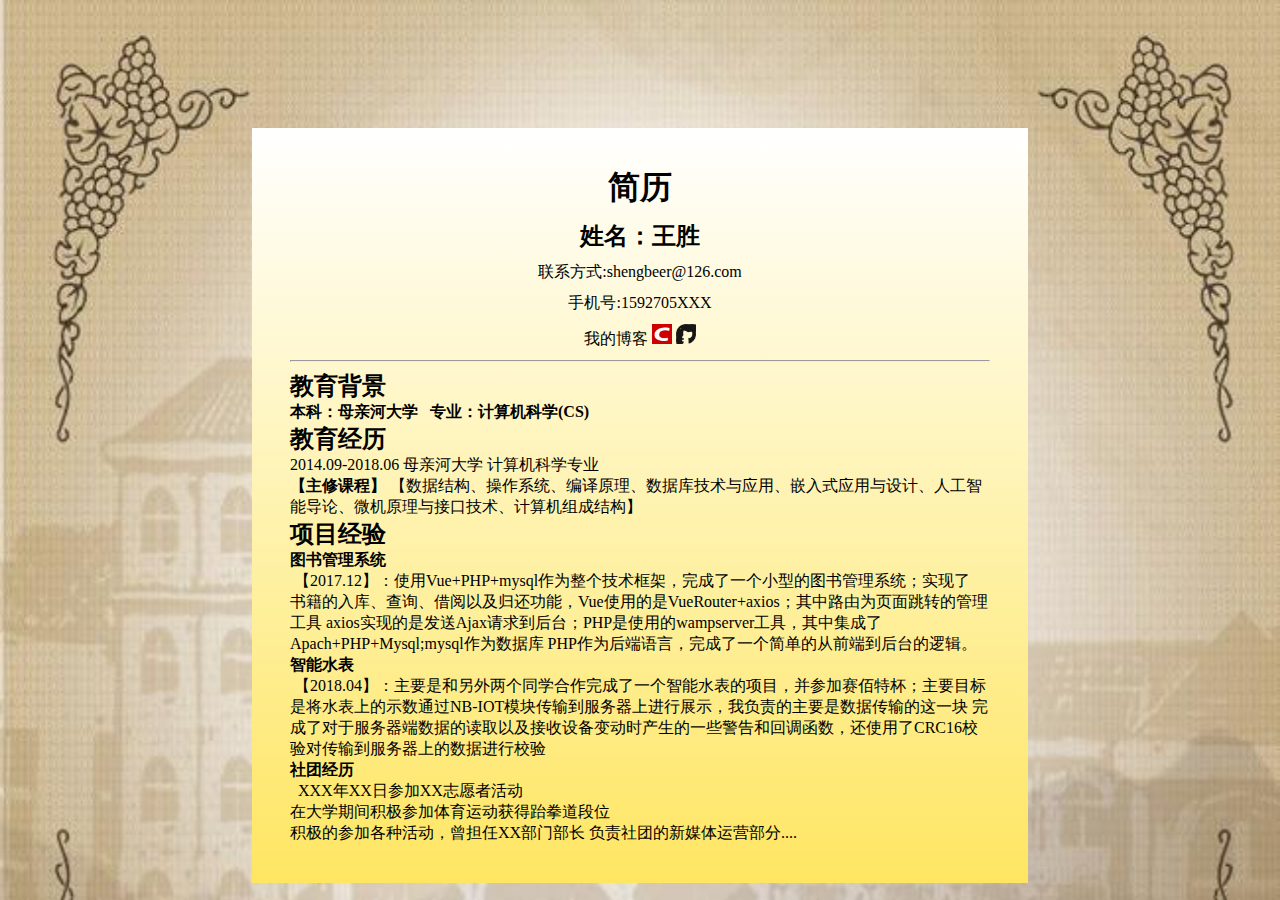
<file: resume/index.html>
<!DOCTYPE html>
<html lang="zh">
    <meta charset="UTF-8">
    <title>我的简历</title>
    <link rel="stylesheet" href="css/resume.css" />
    <style>
    </style>
<body>
	<div class="contain">
<header>
    <h1 >简历</h1>
    <ul>
    	<li>
    		<h2>姓名：王胜</h2>
    	</li>
    	<li>联系方式:shengbeer@126.com</li>
    	<li>手机号:1592705XXX</li>
    	<li class="blog">
    		<span>我的博客</span>
    		<a class="csdn" href="https://blog.csdn.net/shengbeer" target="_blank">
    			<img src="img/csdn.ico" />
    		</a>
    		<a class="github" title="github链接" href="https://github.com/shengbeer" target="_blank">
    			<img src="img/github.ico" alt="github地址"/>
    		</a>
    	</li>
    	<li></li>
    </ul>
</header>
<hr/>
<h2>教育背景</h2>
<p class="degree">
    <strong>本科：<a href="http://www.yangtzeu.edu.cn/">母亲河大学</a>
    </strong>&nbsp;
    <strong>专业：<a href="http://jky.yangtzeu.edu.cn/look.asp?ArticleID=2">计算机科学(CS)</a></strong>
</p>
<h2>
    教育经历
</h2>
<p>
    2014.09-2018.06 母亲河大学 计算机科学专业
    <br />
    <strong>【主修课程】</strong>
    【数据结构、操作系统、编译原理、数据库技术与应用、嵌入式应用与设计、人工智能导论、微机原理与接口技术、计算机组成结构】
</p>
<h2>
    项目经验
</h2>
<p>
    <strong>图书管理系统</strong>
    <br/>
    &nbsp;【2017.12】：使用Vue+PHP+mysql作为整个技术框架，完成了一个小型的图书管理系统；实现了
    书籍的入库、查询、借阅以及归还功能，Vue使用的是VueRouter+axios；其中路由为页面跳转的管理工具
    axios实现的是发送Ajax请求到后台；PHP是使用的wampserver工具，其中集成了Apach+PHP+Mysql;mysql作为数据库
    PHP作为后端语言，完成了一个简单的从前端到后台的逻辑。
</p>
<p>
    <strong>智能水表</strong>
    <br>
    &nbsp;【2018.04】：主要是和另外两个同学合作完成了一个智能水表的项目，并参加赛佰特杯；主要目标是将水表上的示数通过NB-IOT模块传输到服务器上进行展示，我负责的主要是数据传输的这一块
    完成了对于服务器端数据的读取以及接收设备变动时产生的一些警告和回调函数，还使用了CRC16校验对传输到服务器上的数据进行校验
</p>
<p>
    <strong>社团经历</strong>
    <br/>
     &nbsp;&nbsp;XXX年XX日参加XX志愿者活动
    <br />
    在大学期间积极参加体育运动获得跆拳道段位
    <br/>
    积极的参加各种活动，曾担任XX部门部长 负责社团的新媒体运营部分....
</p>
</div>
</body>
</html>
</file>
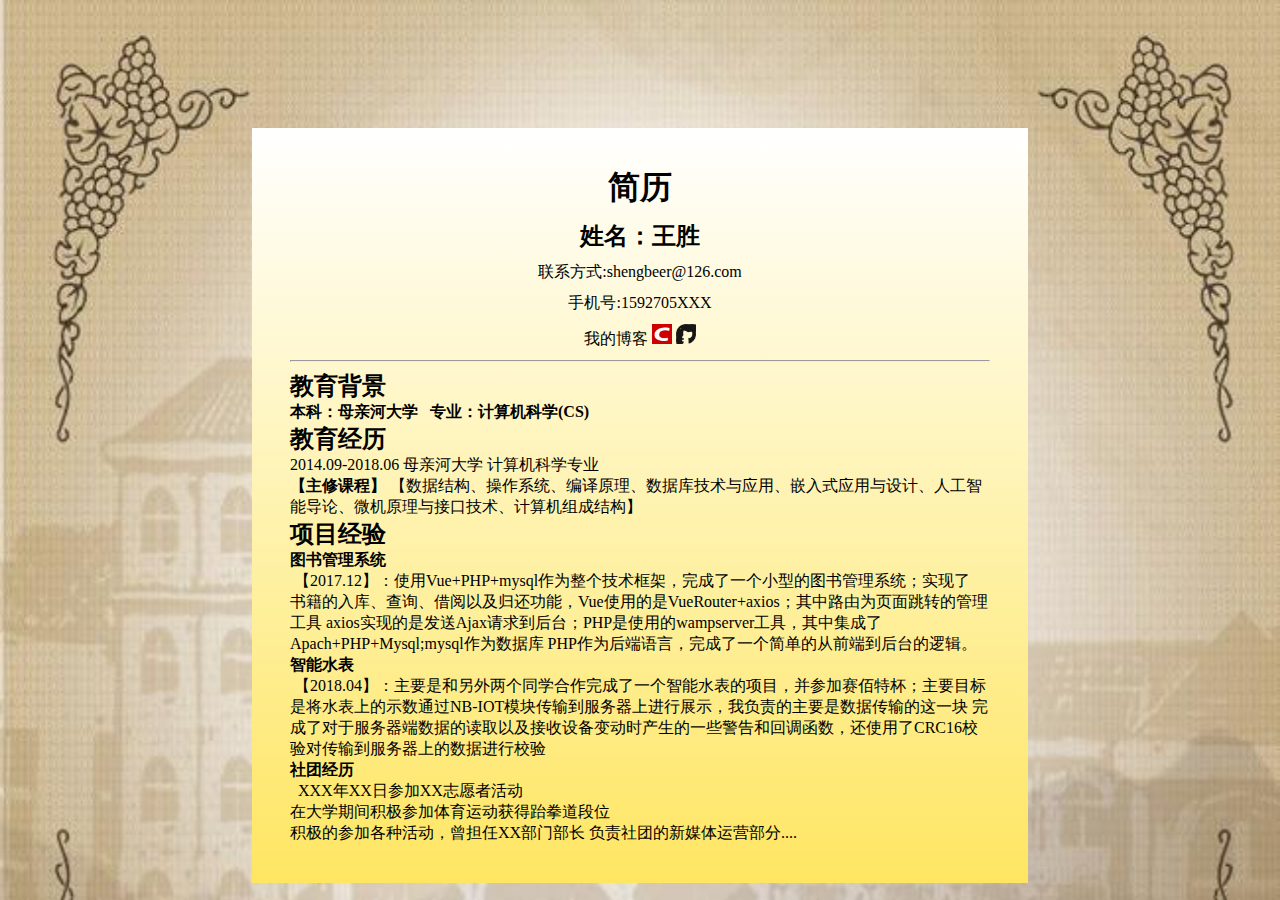
<file: resume1/index.html>
<!DOCTYPE html>
<html lang="zh">
    <meta charset="UTF-8">
    <title>我的简历</title>
    <link rel="stylesheet" href="css/resume.css" />
    <style>
    </style>
<body>
	<div class="contain">
<header>
    <h1 >简历</h1>
    <ul>
    	<li>
    		<h2>姓名：王胜</h2>
    	</li>
    	<li>联系方式:shengbeer@126.com</li>
    	<li>手机号:1592705XXX</li>
    	<li class="blog">
    		<span>我的博客</span>
    		<a class="csdn" href="https://blog.csdn.net/shengbeer" target="_blank" title="我的博客">
    			<img src="img/csdn.ico" />
    		</a>
    		<a class="github" title="github链接" href="https://github.com/shengbeer" target="_blank">
    			<img src="img/github.ico" alt="github地址"/>
    		</a>
    	</li>
    	<li></li>
    </ul>
</header>
<hr/>
<h2>教育背景</h2>
<p class="degree">
    <strong>本科：<a href="http://www.yangtzeu.edu.cn/">母亲河大学</a>
    </strong>&nbsp;
    <strong>专业：<a href="http://jky.yangtzeu.edu.cn/look.asp?ArticleID=2">计算机科学(CS)</a></strong>
</p>
<h2>
    教育经历
</h2>
<p>
    2014.09-2018.06 母亲河大学 计算机科学专业
    <br />
    <strong>【主修课程】</strong>
    【数据结构、操作系统、编译原理、数据库技术与应用、嵌入式应用与设计、人工智能导论、微机原理与接口技术、计算机组成结构】
</p>
<h2>
    项目经验
</h2>
<p>
    <strong>图书管理系统</strong>
    <br/>
    &nbsp;【2017.12】：使用Vue+PHP+mysql作为整个技术框架，完成了一个小型的图书管理系统；实现了
    书籍的入库、查询、借阅以及归还功能，Vue使用的是VueRouter+axios；其中路由为页面跳转的管理工具
    axios实现的是发送Ajax请求到后台；PHP是使用的wampserver工具，其中集成了Apach+PHP+Mysql;mysql作为数据库
    PHP作为后端语言，完成了一个简单的从前端到后台的逻辑。
</p>
<p>
    <strong>智能水表</strong>
    <br>
    &nbsp;【2018.04】：主要是和另外两个同学合作完成了一个智能水表的项目，并参加赛佰特杯；主要目标是将水表上的示数通过NB-IOT模块传输到服务器上进行展示，我负责的主要是数据传输的这一块
    完成了对于服务器端数据的读取以及接收设备变动时产生的一些警告和回调函数，还使用了CRC16校验对传输到服务器上的数据进行校验
</p>
<p>
    <strong>社团经历</strong>
    <br/>
     &nbsp;&nbsp;XXX年XX日参加XX志愿者活动
    <br />
    在大学期间积极参加体育运动获得跆拳道段位
    <br/>
    积极的参加各种活动，曾担任XX部门部长 负责社团的新媒体运营部分....
</p>
</div>
</body>
</html>
</file>
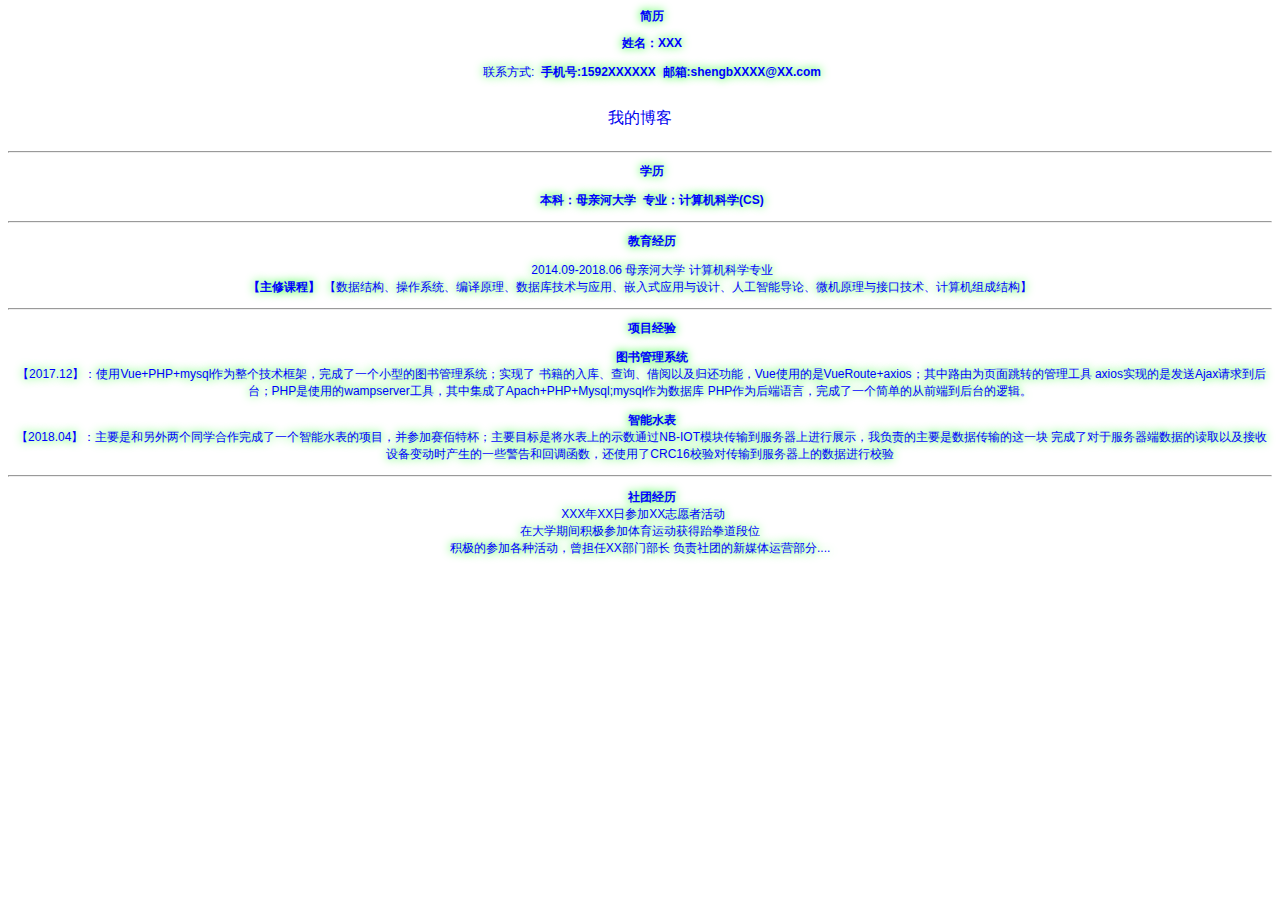
<file: myIntroduce.html>
<!DOCTYPE html>
<html lang="zh">
    <meta charset="UTF-8">
    <title>我的简历</title>
    <style>
        h1,h2,p{
            color: #00f;
            font-size: 12px;
            font-family: Arial;
            text-indent: 2em;
            text-shadow: 0 0 10px #0f0;
            text-align: center;
        }
        header a{
            text-decoration: none;
            display: block;
            text-align: center;
            line-height:50px ;
        }
    </style>
<body>
<header>
    <h1 >简历</h1>
    <h2>姓名：XXX</h2>
    <p>联系方式:&nbsp;
    <strong>手机号:1592XXXXXX</strong>&nbsp;
        <strong>邮箱:shengbXXXX@XX.com</strong>
    </p>
    <a href="shengbeer.github">我的博客</a>
</header>
<hr/>
<h2>学历</h2>
<p>
    <strong>本科：母亲河大学</strong>&nbsp;
    <strong>专业：计算机科学(CS)</strong>
</p>
<hr/>
<h2>
    教育经历
</h2>
<p>
    2014.09-2018.06 母亲河大学 计算机科学专业
    <br />
    <strong>【主修课程】</strong>
    【数据结构、操作系统、编译原理、数据库技术与应用、嵌入式应用与设计、人工智能导论、微机原理与接口技术、计算机组成结构】
</p>
<hr/>
<h2>
    项目经验
</h2>
<p>
    <strong>图书管理系统</strong>
    <br/>
    &nbsp;【2017.12】：使用Vue+PHP+mysql作为整个技术框架，完成了一个小型的图书管理系统；实现了
    书籍的入库、查询、借阅以及归还功能，Vue使用的是VueRoute+axios；其中路由为页面跳转的管理工具
    axios实现的是发送Ajax请求到后台；PHP是使用的wampserver工具，其中集成了Apach+PHP+Mysql;mysql作为数据库
    PHP作为后端语言，完成了一个简单的从前端到后台的逻辑。
</p>
<p>
    <strong>智能水表</strong>
    <br>
    &nbsp;【2018.04】：主要是和另外两个同学合作完成了一个智能水表的项目，并参加赛佰特杯；主要目标是将水表上的示数通过NB-IOT模块传输到服务器上进行展示，我负责的主要是数据传输的这一块
    完成了对于服务器端数据的读取以及接收设备变动时产生的一些警告和回调函数，还使用了CRC16校验对传输到服务器上的数据进行校验
</p>
<hr />
<p>
    <strong>社团经历</strong>
    <br/>
     &nbsp;&nbsp;XXX年XX日参加XX志愿者活动
    <br />
    在大学期间积极参加体育运动获得跆拳道段位
    <br/>
    积极的参加各种活动，曾担任XX部门部长 负责社团的新媒体运营部分....
</p>
</body>
</html>
</file>
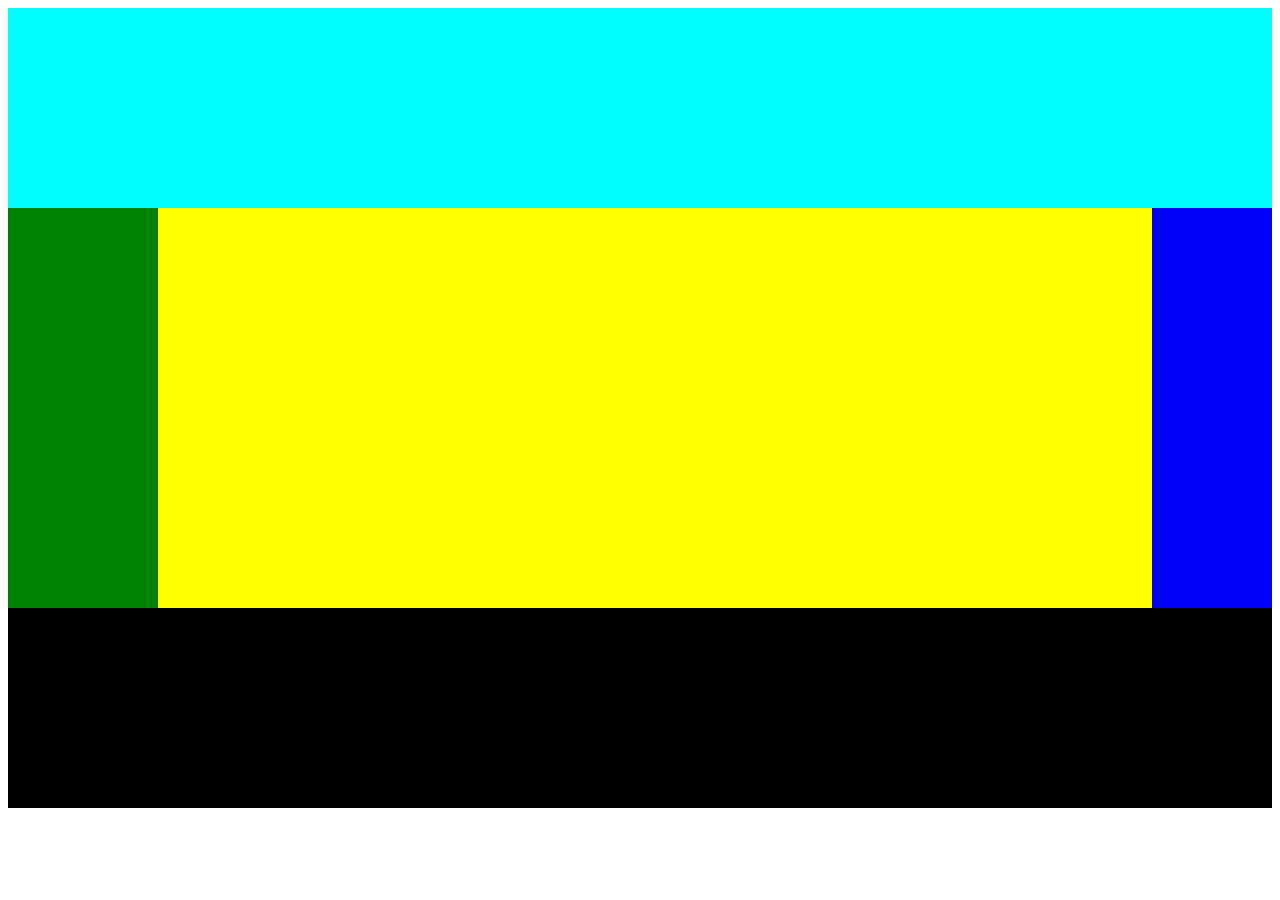
<file: TestHoly.html>
<!DOCTYPE html>
<html>
	<head>
		<meta charset="UTF-8">
		<title>Holy Grail</title>
		<style>
			body{
				min-width: 420px;
			}
			#header{
				background-color: cyan;
				height: 200px;
			}
			#container{
				padding-left: 150px;
				padding-right: 120px;
				background-color: red;
				height: 400px;	
			}
			#container .cloumns{
				float: right;
				position: relative;
				height:400px
			}
			#center{
				width: 100%;
				background-color: yellow;
			}
			#left{
				width: 150px;
				background-color: green;
				margin-left: -150px;
			}
			#right{
				width: 120px;
				background-color:blue;
				margin-right:-100% ;
				left: 120px;
			}
			#footer{
				background-color: black;
				height: 200px;
				clear: both;
			}
		</style>
	</head>
	<body>
		<!-- STEP1:Create the frame 首先创建一个框架,他由三部分组成；头部、中间部分以及尾部
        	作者：offline
        	时间：2019-02-16
        	描述：然后我们设置中间部分的左右内边距为我们想要的左右两栏的宽度
        -->
        <!--
        	STEP2:ADD the cloumns
        	作者：offline
        	时间：2019-02-16
        	描述：第二部我们需要向中间部分添加列，添加的列就是我们所需要的栏数；这里我们需要三行；所以我们
        	将添加三列
        	接下来我们给这三栏添加适当的宽度并浮动他们，当然为了防止尾部的位置受到浮动的影响
        	变化，我们需要清除浮动
        	注意：在我们添加栏数的时候,我们需要将处于中间栏的标签写在其他栏之前；这么做是因为中间栏的宽度
        	设置的是100% 如果不写在其他栏前面；那么当浮动的时候中间这一栏的前后栏会各自占据一行的空间。从而导致留白等问题。
        -->
        <!--
        	STEP3:PULL the left cloumn into place
        	作者：offline
        	时间：2019-02-16
        	描述：将左边列放置到左栏中，首先我们设置左边列的左外边距为-100%这样左边行就完全处于container这个容器的最左边
        	然后我们需要用定位将其调整到左侧：具体的方法是设置其为相对定位并且right值为其宽度，那样左列就会向左平移其宽度个单位
        	从而达到放置到左栏的位置。
        -->
        <!--
        	STEP4 PULL the right cloumn into place
        	作者：offline
        	时间：2019-02-16
        	描述：将右列放置到右栏中，具体的操作可以参考左栏；但是作者在这里提供了一个比较简单的方法
        	就是直接设置其margin-right值为负的其宽度个单位，这样右列就会自动升到右栏中
        -->
        <!--
        	作者：offline
        	时间：2019-02-16
        	描述：至此，基本上完成了整个圣杯布局，然后我们为了确保能够正确的显示；我们需要将body的宽度
        	设置一个最小宽度以确保圣杯布局能够正确的显示在用户的界面上
        	这个宽度为：2*左列的宽+右列的宽(在我们这里为2*150px+120px)
        -->
        <!--
        	作者：offline
        	时间：2019-02-16
        	描述：关于圣杯布局的一点总结：首先我们需要理解圣杯布局的核心思想，即通过最外面一层div包裹所需要的栏
        	然后通过浮动让每一栏能够位于同一行上，最后通过定位的方式将其调整到合适的位置
        	需要注意的点有：1.中间自适应栏需要写在其他栏之前，否则无法让每一栏位于统一行上；2.要记得清除浮动，防止尾部占据容器位置
        -->
        <!--
        	作者：offline
        	时间：2019-02-16
        	描述：圣杯布局的特性有以下几点：
        	1.have a fluid center with fixed width sidebars, (有一个自适应栏和固宽栏)
			2.allow the center column to appear first in the source,(中间自适应栏要优先于其他栏被解析)
			3.allow any column to be the tallest,
			4.require only a single extra div of markup (仅仅只需要额外添加一个div)
			5.require very simple CSS, with minimal hacks patches.(CSS简单并且有良好的兼容性)
        -->
		<div id="header"></div>
		<div id="container">
			<div id="center" class="cloumns"></div>
			<div id="left" class="cloumns"></div>		
			<div id="right" class="cloumns"></div>
		</div>
		<div id="footer"></div>
	</body>
</html>
</file>
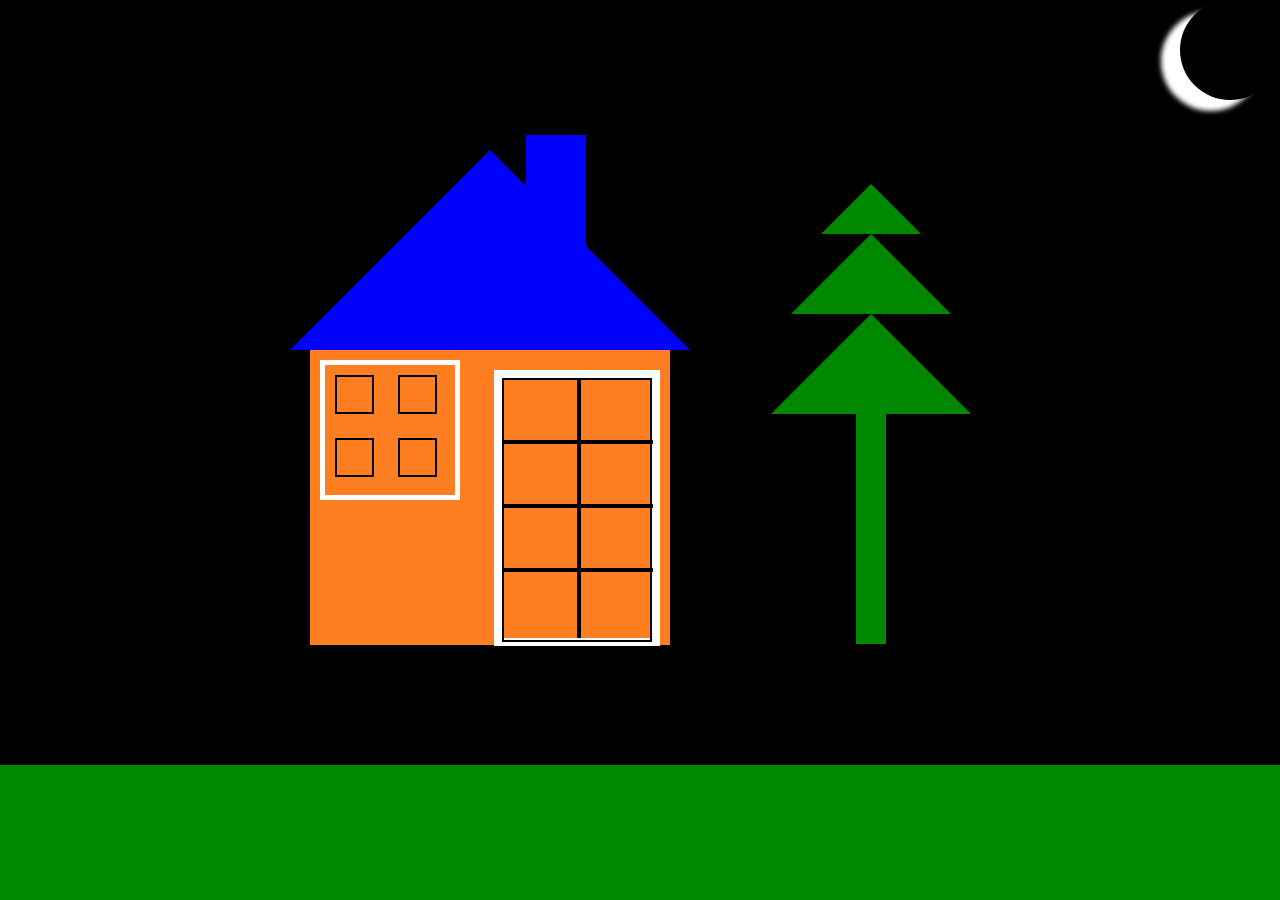
<file: jumeiRegister/CSS_layout.html>
<!DOCTYPE html>
<html>
	<head>
		<meta charset="UTF-8">
		<title>CSS浮动布局练习</title>
		<link rel="stylesheet" href="css/house.css" />
	</head>
	<body>
		<div class="header clear-float">
			<div id="moon">
				
			</div>
		</div>
		<div class="content">
			<div class="container">
				<div class="house">
					<div class="house-top">
						<div class="yanchong">
						</div>
						<div class="house-header">	
						</div>
					</div>
					<div class="house-footer">
						<span class="window">
							<span class="window-small"></span>
							<span class="window-small"></span>
							<span class="window-small"></span>
							<span class="window-small"></span>
						</span>
						<span class="door">
							<span class="door-center"></span>
							<div class="door-border">
							<span class="door-small"></span>
							<span class="door-small"></span>
							<span class="door-small"></span>
							</div>
						</span>
					</div>
				</div>
				<div class="tree">
					<span></span>
					<span></span>
					<span></span>
					<span></span>
				</div>
			</div>
		</div>
		<div class="footer">
			
		</div>
	</body>
</html>
</file>
<file: resume/css/resume.css>
/*清楚一些标签的自带样式*/
header,p,li,a,ul,h1,h2,h3,h4,h5,h6,body{
	padding: 0;
	margin: 0;
}
/*使用伪元素的方法来清除浮动*/
.clear-float:after{
	content: "";
	display: block;
	clear: both;
}
/*清除无序列表前自带的圆点*/
ul li{
	list-style: none;
}
/*清除a标签的下划线并且设置其字体颜色为黑色*/
a{
	text-decoration: none;
	color: #000;
}
body{
    background-image: url(../img/timg2.jpg);
    background-size: cover;
}
.contain{
	width: 700px;
	margin: 0 auto;
	background-image: linear-gradient(to bottom,#fff,#FEE662);
	margin-top: 10%;
	padding: 3%;
}
header{
	text-align: center;
}
header ul li{
	margin: 10px 0;
}
ul li img{
	width: 20px;
	height:20px;
}
.csdn img{
	background-image: url(../img/csdn.ico);
}
.github img{
	background-image: url(../img/github.ico);
}
.degree strong a:hover{
	color:orange;
}
</file>
<file: resume1/css/resume.css>
/*清楚一些标签的自带样式*/
header,p,li,a,ul,h1,h2,h3,h4,h5,h6,body{
	padding: 0;
	margin: 0;
}
/*使用伪元素的方法来清除浮动*/
.clear-float:after{
	content: "";
	display: block;
	clear: both;
}
/*清除无序列表前自带的圆点*/
ul li{
	list-style: none;
}
/*清除a标签的下划线并且设置其字体颜色为黑色*/
a{
	text-decoration: none;
	color: #000;
}
body{
    background-image: url(../img/timg2.jpg);
    background-size: cover;
}
.contain{
	width: 700px;
	margin: 0 auto;
	background-image: linear-gradient(to bottom,#fff,#FEE662);
	margin-top: 10%;
	padding: 3%;
}
header{
	text-align: center;
}
header ul li{
	margin: 10px 0;
}
ul li img{
	width: 20px;
	height:20px;
}
.csdn img{
	background-image: url(../img/csdn.ico);
}
.github img{
	background-image: url(../img/github.ico);
}
.degree strong a:hover{
	color:orange;
}
</file>
<file: jumeiRegister/css/house.css>
html,body{
	width: 100%;
	height: 100%;
	padding: 0;
	margin: 0;
	background-color: #000;
}
span{
	margin: 0;
	padding: 0;
}
.header{
	width: 100%;
	height: 15%;
}
.header:after{
	content: "";
	display: block;
	clear: both;
}
#moon{
	width:100px;
	height:100px;
	border-radius: 50px;
	box-shadow: -19px 11px 5px #fff;
	float: right;
}
.content{
	height: 70%;
}
.container{
	height: 100%;
	width:700px;
	margin: 0 auto;
}
.house{
	height: 100%;
	width: 65%;
	float: left;
	overflow: hidden;
}
.house-top{
	width: 65%;
}
.house-header{
	width:0px;
	height:0px;
	border-right: 200px solid transparent;
	border-bottom: 200px solid #00f;
	border-left: 200px solid transparent;
	margin-top: 5%;
}
.yanchong{
	background-color: #00f;
	width: 60px;
	height:200px;
	float: right;
	margin-top:-20px ;
	mar
}
.house-footer{
	width: 360px;
	height:295px;
	background-color: #FF7E22;
	margin: 0 20px;
}
.window{
	width:130px;
	height: 130px;
	border:5px solid #fff;
	display: inline-block;
	margin: 10px;
}
.window-small{
	width:35px;
	height:35px;
	border: 2px solid #000;
	display: inline-block;
	margin: 10px;
}
.door{
	width: 150px;
	height: 260px;
	border:8px solid #fff;
	margin-top: 20px;
	margin-right: 10px;
	/*display: inline-block;*/
	float: right;
}
.door-border{
	border:2px solid #000;
	height: 100%;
}
.door-small{
	width:145px;
	border: 2px solid #000;
	display: block;
	margin-top: 60px;	
}
/*块级元素的width属性为0时 设置margin : 0 auto无效
 需要单独设置左或右边距*/
.door-center{
	height: 256px;
	border:2px solid #000;
	display:block;
	margin-left:75px;
	float: left;
}
.tree{
	height:100%;
	width:34%;
	margin-top: 7%;
	float: right;
}
.tree span{
	/*margin方式居中只对块级元素有效*/
	display: block;
	height: 0;
	width: 0;
	margin: 0 auto;
}
.tree span:first-child{
	border-right: 50px solid transparent;
	border-bottom: 50px solid #080;
	border-left: 50px solid transparent;
}
.tree span:nth-child(2){	
	border-right: 80px solid transparent;
	border-bottom: 80px solid #080;
	border-left: 80px solid transparent;
}
.tree span:nth-child(3){
	border-right: 100px solid transparent;
	border-bottom: 100px solid #080;
	border-left: 100px solid transparent;
}
.tree span:last-child{
	height:200px;
	border: 15px solid #080;
}
.footer{
	background-color:#080 ;
	width:100%;
	height: 15%;
}
</file>
